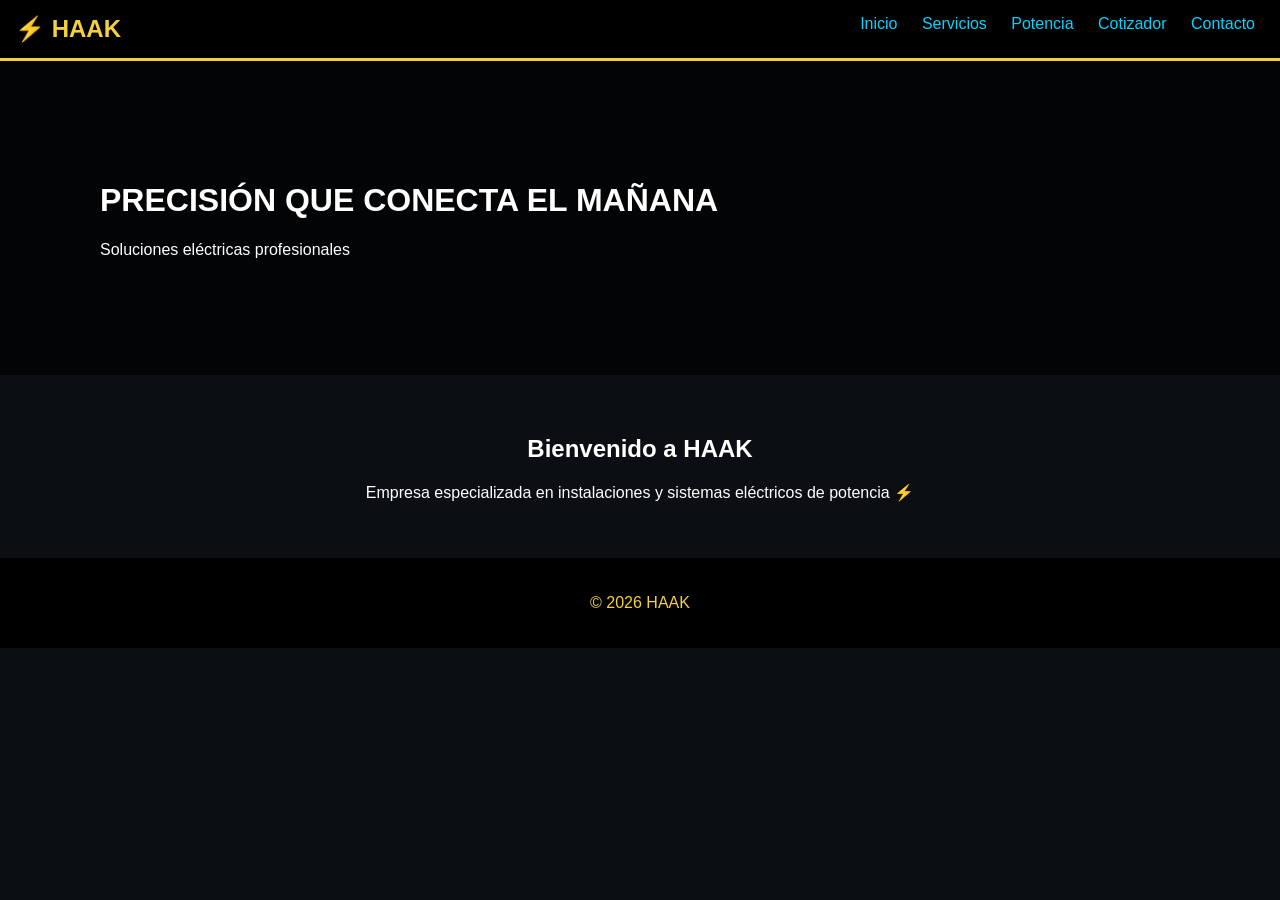
<file: index.html>
<!DOCTYPE html>
<html lang="es">
<head>
<meta charset="UTF-8">
<title>HAAK Inicio</title>
<link rel="stylesheet" href="estilos.css">
</head>

<body>

<header>
    <div class="logo">⚡ HAAK</div>
    <nav>
        <a href="index.html">Inicio</a>
        <a href="servicios.html">Servicios</a>
        <a href="potencia.html">Potencia</a>
        <a href="cotizador.html">Cotizador</a>
        <a href="contacto.html">Contacto</a>
    </nav>
</header>

<div class="hero">
    <h1>PRECISIÓN QUE CONECTA EL MAÑANA</h1>
    <p>Soluciones eléctricas profesionales</p>
</div>

<div class="section">
    <h2>Bienvenido a HAAK</h2>
    <p>Empresa especializada en instalaciones y sistemas eléctricos de potencia ⚡</p>
</div>

<footer>
    <p>© 2026 HAAK</p>
</footer>

</body>
</html>
</file>
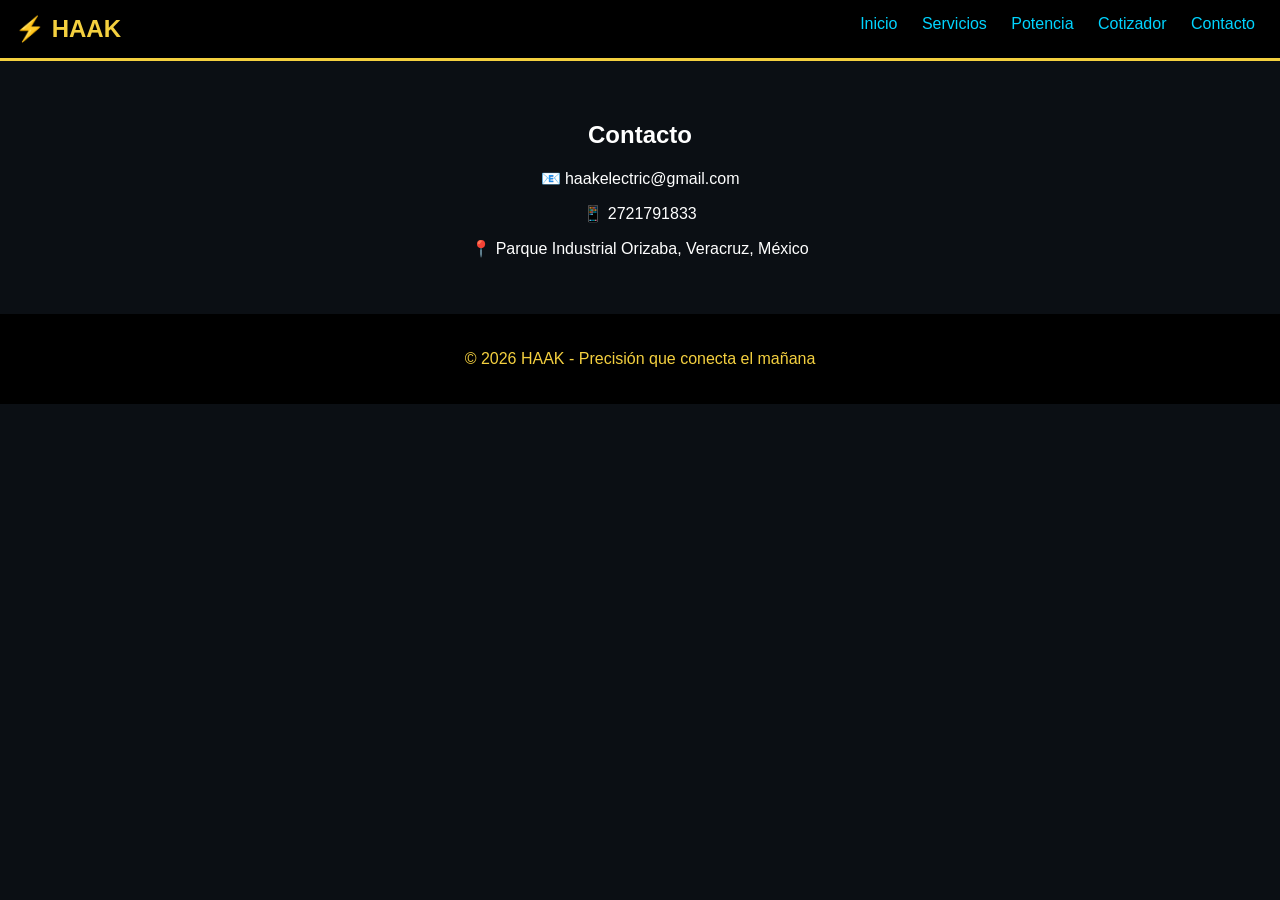
<file: contacto.html>
<!DOCTYPE html>
<html lang="es">
<head>
<meta charset="UTF-8">
<title>Contacto</title>
<link rel="stylesheet" href="estilos.css">
</head>

<body>

<header>
    <div class="logo">⚡ HAAK</div>
    <nav>
        <a href="index.html">Inicio</a>
        <a href="servicios.html">Servicios</a>
        <a href="potencia.html">Potencia</a>
        <a href="cotizador.html">Cotizador</a>
        <a href="contacto.html">Contacto</a>
    </nav>
</header>

<div class="section">
    <h2>Contacto</h2>
    <p>📧 haakelectric@gmail.com</p>
    <p>📱 2721791833</p>
    <p>📍 Parque Industrial Orizaba, Veracruz, México</p>
</div>

<footer>
    <p>© 2026 HAAK - Precisión que conecta el mañana</p>
</footer>

</body>
</html>
</file>
<file: estilos.css>
body {
    margin: 0;
    font-family: Arial;
    background: #0b0f14;
    color: white;
}

header {
    background: black;
    padding: 15px;
    border-bottom: 3px solid #f4d03f;
    display: flex;
    justify-content: space-between;
}

.logo {
    color: #f4d03f;
    font-size: 24px;
    font-weight: bold;
}

nav a {
    color: #00d4ff;
    margin: 10px;
    text-decoration: none;
}

.hero {
    background: linear-gradient(rgba(0,0,0,0.7),rgba(0,0,0,0.7)),
    url('https://images.unsplash.com/photo-1581092921461-eab62e97a780');
    background-size: cover;
    padding: 100px;
}

.section {
    padding: 40px;
    text-align: center;
}

.grid {
    display: flex;
    flex-wrap: wrap;
    justify-content: center;
}

.card {
    width: 250px;
    margin: 15px;
    background: #161b22;
    border: 1px solid #00d4ff;
    border-radius: 10px;
}

.card img {
    width: 100%;
}

footer {
    background: black;
    padding: 20px;
    text-align: center;
    color: #f4d03f;
}
</file>
